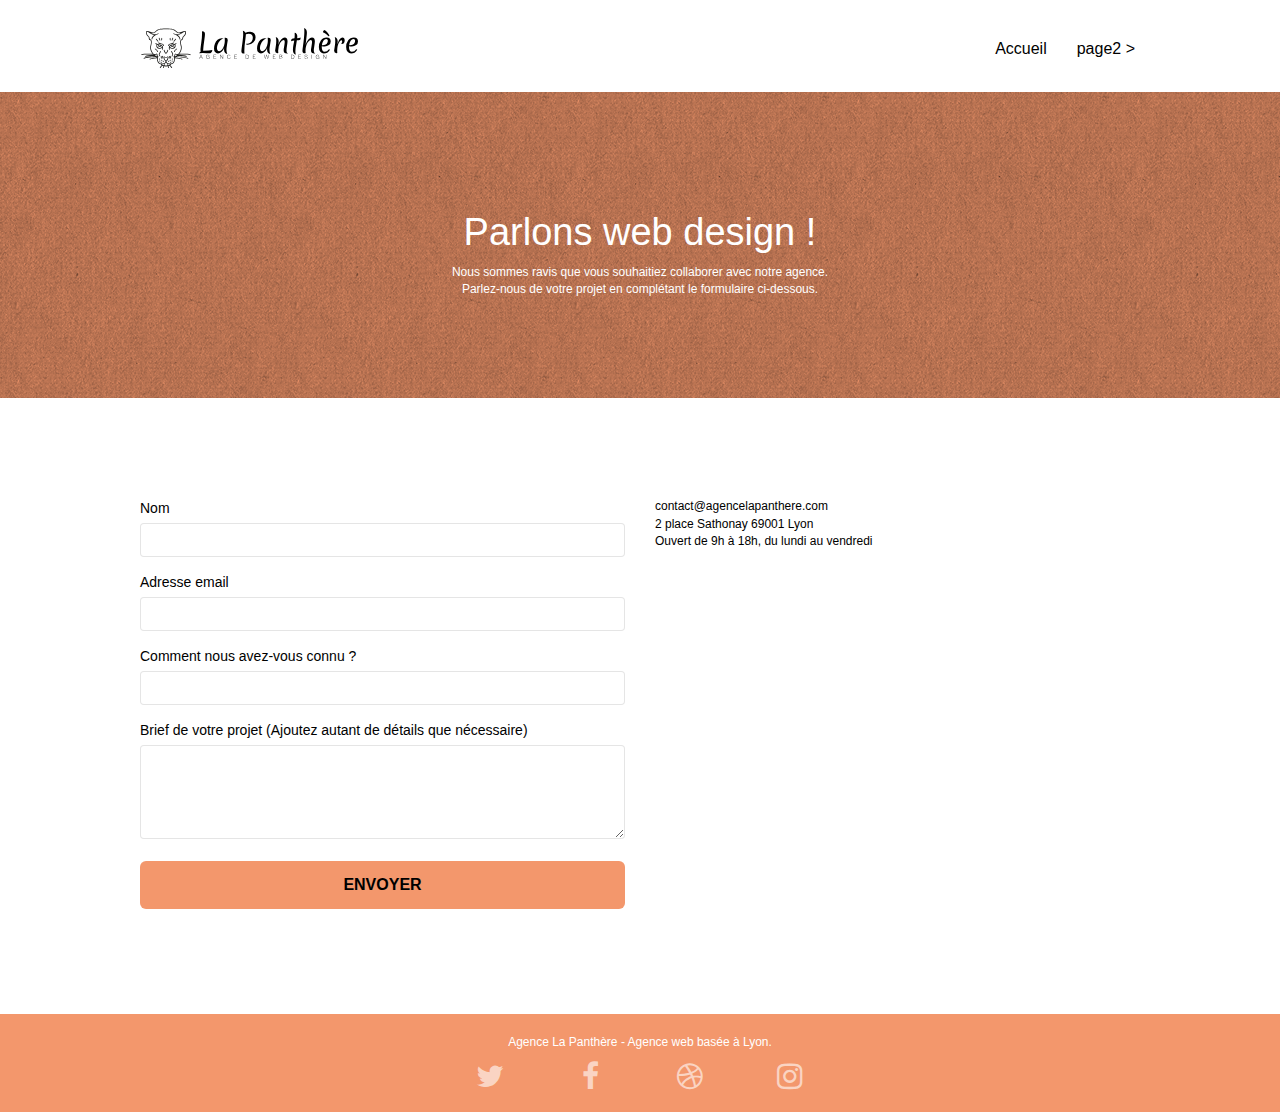
<file: page2.html>
<!doctype html>
<html lang="Default">
<head>
    <meta charset="utf-8">
    <meta name="keywords" content="">
    <meta name="description" content="">
    <meta name="viewport" content="width=device-width, initial-scale=1.0, viewport-fit=cover">
    <link rel="shortcut icon" type="image/png" href="favicon.jpg">
    
	<link rel="stylesheet" type="text/css" href="./css/bootstrap.min.css">
	<link rel="stylesheet" type="text/css" href="style.css">
	<link rel="stylesheet" type="text/css" href="./css/font-awesome.min.css">
	<link rel="stylesheet" type="text/css" href="./css/et-line.min.css">
	
    
	<script src="./js/jquery-2.1.0.min.js"></script>
	<script src="./js/bootstrap.min.js"></script>
	<script src="./js/blocs.min.js"></script>
	<script src="./js/jqBootstrapValidation.js"></script>
	<script src="./js/formHandler.js"></script>
    <title>page2</title>

    
<!-- Analytics -->
 
<!-- Analytics END -->
    
</head>
<body>
<!-- Principal conteneur -->
<div class="page-container">
    
<!-- bloc-0 -->
<div class="bloc bgc-white l-bloc " id="bloc-0">
	<div class="container bloc-sm">
		<nav class="navbar row">
			<div class="navbar-header">
				<a class="navbar-brand" href="index.html"><img src="img/agence-la-panthere-monochrome.svg" alt="atlanta web design logo" height="40" /></a>
				<button id="nav-toggle" type="button" class="ui-navbar-toggle navbar-toggle" data-toggle="collapse" data-target=".navbar-1">
					<span class="sr-only">Toggle navigation</span><span class="icon-bar"></span><span class="icon-bar"></span><span class="icon-bar"></span>
				</button>
			</div>
			<div class="collapse navbar-collapse navbar-1 special-dropdown-nav">
				<ul class="site-navigation nav navbar-nav">
					<li>
						<a href="index.html">Accueil</a>
					</li>
					<li>
					</li>
					<li>
						<a href="page2.html">page2 &gt;</a>
					</li>
				</ul>
			</div>
		</nav>
	</div>
</div>
<!-- bloc-0 END -->

<!-- bloc-6 -->
<div class="bloc bg-dots-bg bg-repeat bgc-atomic-tangerine d-bloc bloc-bg-texture texture-paper" id="bloc-6">
	<div class="container bloc-lg">
		<div class="row">
			<div class="col-sm-12">
				<h1 class="text-center hero-bloc-text tc-white">
					Parlons web design !
				</h1>
				<p class="text-center mg-lg tc-white tight-width-whitespace">
					Nous sommes ravis que vous souhaitiez collaborer avec notre agence.<br>
					Parlez-nous de votre projet en complétant le formulaire ci-dessous.
				</p>
			</div>
		</div>
	</div>
</div>
<!-- bloc-6 END -->

<!-- bloc-7 -->
<div class="bloc bgc-white l-bloc" id="bloc-7">
	<div class="container bloc-lg">
		<div class="row">
			<div class="col-sm-6">
				<form id="form_1" novalidate success-msg="Your message has been sent." fail-msg="Sorry it seems that our mail server is not responding, Sorry for the inconvenience!">
					<div class="form-group">
						<label>
							Nom
						</label>
						<input id="name" class="form-control" required />
					</div>
					<div class="form-group">
						<label>
							Adresse email
						</label>
						<input id="email" class="form-control" type="email" required />
					</div>
					<div class="form-group">
						<label>
							Comment nous avez-vous connu ?
						</label>
						<input class="form-control" type="email" required id="input_504" />
					</div>
					<div class="form-group">
						<label>
							Brief de votre projet (Ajoutez autant de détails que nécessaire)<br>
						</label><textarea id="message" class="form-control" rows="4" cols="50" required></textarea>
					</div> 
					<button class="bloc-button btn btn-lg btn-block cta-hero btn-atomic-tangerine" type="submit">
						Envoyer
					</button>
				</form>
			</div>
			<div class="col-sm-6">
				<p>
					contact@agencelapanthere.com<br>2 place Sathonay 69001 Lyon<br>Ouvert de 9h à 18h, du lundi au vendredi<br>
				</p>
			</div>
		</div>
	</div>
</div>
<!-- bloc-7 END -->

<!-- ScrollToTop Button -->
<a class="bloc-button btn btn-d scrollToTop" onclick="scrollToTarget('1')"><span class="fa fa-chevron-up"></span></a>
<!-- ScrollToTop Button END-->


<!-- Footer - bloc-8 -->
<div class="bloc bgc-atomic-tangerine d-bloc" id="bloc-8">
	<div class="container bloc-sm">
		<div class="row">
			<div class="col-sm-12">
				<p class="text-center white">
					Agence La Panthère - Agence web basée à Lyon.<br>
				</p>
				<div class="row row-no-gutters social">
					<div class="col-sm-3">
						<div class="text-center">
							<a class="social" href="index.html"><span class="fa fa-twitter icon-md"></span></a>
						</div>
					</div>
					<div class="col-sm-3">
						<div class="text-center">
							<a class="social" href="index.html"><span class="fa fa-facebook icon-md"></span></a>
						</div>
					</div>
					<div class="col-sm-3">
						<div class="text-center">
							<a class="social" href="index.html"><span class="fa fa-dribbble icon-md"></span></a>
						</div>
					</div>
					<div class="col-sm-3">
						<div class="text-center">
							<a class="social" href="index.html"><span class="fa fa-instagram icon-md"></span></a>
						</div>
					</div>
				</div>
			</div>
		</div>
	</div>
</div>
<!-- Footer - bloc-8 END -->

</div>
<!-- Principal conteneur END -->
    

</body>
</html>
</file>
<file: style.css>
body {
    margin: 0;
    padding: 0;
    background: #FFF;
    overflow-x: hidden;
    -webkit-font-smoothing: antialiased;
    -moz-osx-font-smoothing: grayscale;
}

a,
button {
    transition: all .3s ease-in-out;
    outline: none!important;
}

a:hover {
    text-decoration: none;
    cursor: pointer;
}

#page-loading-blocs-notifaction {
    position: fixed;
    top: 0;
    bottom: 0;
    width: 100%;
    z-index: 100000;
    background: #FFFFFF url("img/pageload-spinner.gif") no-repeat center center;
}

.bloc {
    width: 100%;
    clear: both;
    background: 50% 50% no-repeat;
    padding: 0 50px;
    -webkit-background-size: cover;
    -moz-background-size: cover;
    -o-background-size: cover;
    background-size: cover;
    position: relative;
}


.bloc .container {
    padding-left: 0;
    padding-right: 0;
}

.bloc-lg {
    padding: 100px 50px;
}

.bloc-md {
    padding: 50px;
}

.bloc-sm {
    padding: 20px 50px;
}

.bg-center,
.bg-l-edge,
.bg-r-edge,
.bg-t-edge,
.bg-b-edge,
.bg-tl-edge,
.bg-bl-edge,
.bg-tr-edge,
.bg-br-edge,
.bg-repeat {
    -webkit-background-size: auto!important;
    -moz-background-size: auto!important;
    -o-background-size: auto!important;
    background-size: auto!important;
}

.bg-repeat {
    background: repeat;
}

.bg-t-edge {
    background: top no-repeat;
}

.bloc-bg-texture::before {
    content: "";
    background-size: 2px 2px;
    position: absolute;
    top: 0;
    bottom: 0;
    left: 0;
    right: 0;
}

.texture-paper::before {
    background: url("img/texture-paper.png");
    background-size: 280px 280px;
}

.b-parallax {
    background-attachment: fixed;
}

.d-bloc {
    color: rgba(255, 255, 255, .7);
}

.d-bloc button:hover {
    color: rgba(255, 255, 255, .9);
}

.d-bloc .icon-round,
.d-bloc .icon-square,
.d-bloc .icon-rounded,
.d-bloc .icon-semi-rounded-a,
.d-bloc .icon-semi-rounded-b {
    border-color: rgba(255, 255, 255, .9);
}

.d-bloc .divider-h span {
    border-color: rgba(255, 255, 255, .2);
}

.d-bloc .a-btn,
.d-bloc .navbar a,
.d-bloc .navbar-brand,
.d-bloc a .icon-sm,
.d-bloc a .icon-md,
.d-bloc a .icon-lg,
.d-bloc a .icon-xl,
.d-bloc h1 a,
.d-bloc h2 a,
.d-bloc h3 a,
.d-bloc h4 a,
.d-bloc h5 a,
.d-bloc h6 a,
.d-bloc p a {
    color: rgba(255, 255, 255, .6);
}

.d-bloc .a-btn:hover,
.d-bloc .navbar a:hover,
.d-bloc .navbar-brand:hover,
.d-bloc a:hover .icon-sm,
.d-bloc a:hover .icon-md,
.d-bloc a:hover .icon-lg,
.d-bloc a:hover .icon-xl,
.d-bloc h1 a:hover,
.d-bloc h2 a:hover,
.d-bloc h3 a:hover,
.d-bloc h4 a:hover,
.d-bloc h5 a:hover,
.d-bloc h6 a:hover,
.d-bloc p a:hover {
    color: rgba(255, 255, 255, 1);
}

.d-bloc .navbar-toggle .icon-bar {
    background: rgba(255, 255, 255, 1);
}

.d-bloc .btn-wire,
.d-bloc .btn-wire:hover {
    color: rgba(255, 255, 255, 1);
    border-color: rgba(255, 255, 255, 1);
}

.d-bloc .panel {
    color: rgba(0, 0, 0, .5);
}

.d-bloc .panel button:hover {
    color: rgba(0, 0, 0, .7);
}

.d-bloc .panel icon {
    border-color: rgba(0, 0, 0, .7);
}

.d-bloc .panel .divider-h span {
    border-color: rgba(0, 0, 0, .1);
}

.d-bloc .panel .a-btn {
    color: rgba(0, 0, 0, .6);
}

.d-bloc .panel .a-btn:hover {
    color: rgba(0, 0, 0, 1);
}

.d-bloc .panel .btn-wire,
.d-bloc .panel .btn-wire:hover {
    color: rgba(0, 0, 0, .7);
    border-color: rgba(0, 0, 0, .3);
}

.x-bloc{
    width: auto;
}

.d-bloc .panel,
.l-bloc {
    color: rgba(0, 0, 0, .5);
}

.d-bloc .panel button:hover,
.l-bloc button:hover {
    color: rgba(0, 0, 0, .7);
}

.l-bloc .icon-round,
.l-bloc .icon-square,
.l-bloc .icon-rounded,
.l-bloc .icon-semi-rounded-a,
.l-bloc .icon-semi-rounded-b {
    border-color: rgba(0, 0, 0, .7);
}

.d-bloc .panel .divider-h span,
.l-bloc .divider-h span {
    border-color: rgba(0, 0, 0, .1);
}

.d-bloc .panel .a-btn,
.l-bloc .a-btn,
.l-bloc .navbar a,
.l-bloc .navbar-brand,
.l-bloc a .icon-sm,
.l-bloc a .icon-md,
.l-bloc a .icon-lg,
.l-bloc a .icon-xl,
.l-bloc h1 a,
.l-bloc h2 a,
.l-bloc h3 a,
.l-bloc h4 a,
.l-bloc h5 a,
.l-bloc h6 a,
.l-bloc p a {
    color: rgba(0, 0, 0, .6);
}

.d-bloc .panel .a-btn:hover,
.l-bloc .a-btn:hover,
.l-bloc .navbar a:hover,
.l-bloc .navbar-brand:hover,
.l-bloc a:hover .icon-sm,
.l-bloc a:hover .icon-md,
.l-bloc a:hover .icon-lg,
.l-bloc a:hover .icon-xl,
.l-bloc h1 a:hover,
.l-bloc h2 a:hover,
.l-bloc h3 a:hover,
.l-bloc h4 a:hover,
.l-bloc h5 a:hover,
.l-bloc h6 a:hover,
.l-bloc p a:hover {
    color: rgba(0, 0, 0, 1);
}

.l-bloc .navbar-toggle .icon-bar {
    color: rgba(0, 0, 0, .6);
}

.d-bloc .panel .btn-wire,
.d-bloc .panel .btn-wire:hover,
.l-bloc .btn-wire,row
.l-bloc .btn-wire:hover {
    color: rgba(0, 0, 0, .7);
    border-color: rgba(0, 0, 0, .3);
}

.voffset {
    margin-top: 30px;
}

.voffset-lg {
    margin-top: 80px;
}

.row-no-gutters {
    margin-right: 0;
    margin-left: 0;
}


.row.row-no-gutters > [class^="col-"],
.row.row-no-gutters > [class*=" col-"] {
    padding-right: 0;
    padding-left: 0;
}

#bloc-1-hero h1 {
    font-size: 32px;
}

.navbar {
    margin-bottom: 0;
    z-index: 1;
}

.navbar-brand {
    height: auto;
    padding: 3px 15px;
    font-size: 25px;
    font-weight: normal;
    font-weight: 600;
    line-height: 44px;
}

.navbar-brand img {
    max-height: 200px;
    margin: 0 5px 0 0;
    display: inline;
}

.navbar-brand img[src$=svg] {
    min-width: 100px;
}

.nav-center .navbar-brand img {
    margin: 0;
}

.navbar .nav {
    padding-top: 2px;
    margin-right: -16px;
    float: right;
    z-index: 1;
}

.nav > li {
    margin-top: 4px;
    font-size: 16px;
}

.navbar-nav .open .dropdown-menu > li > a {
    text-align: inherit;
}

.nav > li a:hover,
.nav > li a:focus {
    background: transparent;
}

.navbar-toggle {
    margin: 10px 10px 0 0;
    border: 0px;
}

.navbar-toggle:hover {
    background: transparent!important;
}

.navbar-toggle .icon-bar {
    background-color: rgba(0, 0, 0, .5);
    width: 26px;
}

.nav-invert .navbar .nav {
    float: left;
}

.nav-invert .navbar-header,
.nav-invert .navbar-brand {
    float: right;
    position: relative;
    z-index: 2;
}

.col-sm-12>img{
    width: 75%;
}

@media (min-width: 768px) {
    .site-navigation {
        position: absolute;
        top: 50%;
        right: 20px;
        transform: translate(0, -50%);
        -webkit-transform: translateY(-50%);
    }
    .nav > li .dropdown-menu a,
    .nav > li .dropdown-menu a:hover {
        color: #484848;
    }
    .nav-invert .site-navigation {
        left: 0;
        right: 0;
    }
    .nav-center {
        text-align: center;
    }
    .nav-center .navbar-header {
        width: 100%;
    }
    .nav-center .navbar-header,
    .nav-center .navbar-brand,
    .nav-center .nav > li {
        float: none;
        display: inline-block;
    }
    .nav-center .site-navigation {
        position: relative;
        width: 100%;
        right: 0;
        margin-right: 0px;
        margin-top: 20px;
    }
    .nav-center.mini-nav .navbar-toggle {
        float: none;
        margin: 10px auto 0;
    }
}

.nav > li > .dropdown a {
    background: none!important;
    display: block;
    padding: 14px 15px;
}

nav .caret {
    margin: 0 5px;
}

.dropdown-menu .dropdown-menu {
    top: -8px;
    left: 100%;
}

.dropdown-menu .dropmenu-flow-right {
    top: 100%;
    left: 0;
    margin-left: -1px;
    border-top-left-radius: 0;
    border-top-right-radius: 0;
}

.dropdown-menu .dropdown span {
    border: 4px solid black;
    border-top-color: transparent;
    border-right-color: transparent;
    border-bottom-color: transparent;
    margin: 6px -5px 0 0!important;
    float: right;
}

.mg-md {
    margin-top: 10px;
    margin-bottom: 20px;
}

.mg-lg {
    margin-top: 10px;
    margin-bottom: 40px;
}

.btn {
    margin: 0 5px 5px 0;
}

.btn.pull-right {
    margin: 0 0 5px 5px;
}

.btn-d,
.btn-d:hover,
.btn-d:focus {
    color: #FFF;
    background: rgba(0, 0, 0, .3);
}

button {
    outline: none!important;
}

.btn-rd {
    border-radius: 40px;
}

.btn-clean {
    border: 1px solid rgba(0, 0, 0, .08);
    border-bottom-color: rgba(0, 0, 0, .1);
    text-shadow: 0 1px 0 rgba(0, 0, 1, .1);
    box-shadow: 0 1px 3px rgba(0, 0, 1, .25), inset 0 1px 0 0 rgba(255, 255, 255, .15);
}

.icon-md {
    font-size: 30px!important;
}

.icon-lg {
    font-size: 60px!important;
}

.sm-shadow {
    text-shadow: 0 1px 2px rgba(0, 0, 0, .3);
}

.panel-sq,
.panel-sq .panel-heading,
.panel-sq .panel-footer {
    border-radius: 0;
}

.panel-rd {
    border-radius: 30px;
}

.panel-rd .panel-heading {
    border-radius: 29px 29px 0 0;
}

.panel-rd .panel-footer {
    border-radius: 0 0 29px 29px;
}

.form-control {
    border-color: rgba(0, 0, 0, .1);
    box-shadow: none;
}

.scrollToTop {
    width: 40px;
    height: 40px;
    position: fixed;
    bottom: 20px;
    right: 20px;
    opacity: 0;
    z-index: 500;
    transition: all .3s ease-in-out;
}

.scrollToTop span {
    margin-top: 6px;
}

.showScrollTop {
    font-size: 14px;
    opacity: 1;
}

a[data-lightbox] {
    position: relative;
    display: block;
    text-align: center;
}

a[data-lightbox]:hover::before {
    content: "+";
    font-family: "HelveticaNeue-Light", "Helvetica Neue Light", "Helvetica Neue", Helvetica, Arial;
    font-size: 32px;
    width: 50px;
    height: 50px;
    margin-left: -25px;
    border-radius: 50%;
    background: rgba(0, 0, 0, .6);
    color: #FFF;
    font-weight: 100;
    z-index: 1;
    position: absolute;
    top: 50%;
    transform: translateY(-50%);
    -webkit-transform: translateY(-50%);
}

a[data-lightbox]:hover img {
    opacity: 0.6;
    -webkit-animation-fill-mode: none;
    animation-fill-mode: none;
}

#lightbox-modal {
    display: flex;
    align-items: center;
}

#lightbox-modal .modal-dialog {
    width: 90%;
    max-width: 900px;
    margin: 0 auto 0;
}

#lightbox-modal .modal-dialog img {
    max-height: 90vh;
    margin: 0 auto;
}

.lightbox-caption {
    padding: 20px;
    color: #FFF;
    background: rgba(0, 0, 0, .5);
    position: absolute;
    left: 15px;
    right: 15px;
    bottom: 5px;
}

.close-lightbox {
    color: #FFF;
    font-size: 30px;
    position: absolute;
    top: 20px;
    right: 20px;
    z-index: 20;
    background: rgba(0, 0, 0, .5);
    border: none;
    line-height: 30px;
    padding: 0 9px 5px;
    opacity: 0.3;
}

.close-lightbox:hover,
.next-lightbox:hover,
.prev-lightbox:hover {
    opacity: 1.0;
    color: #FFF;
}

.next-lightbox,
.prev-lightbox {
    font-size: 20px;
    color: rgba(255, 255, 255, .9);
    background: rgba(0, 0, 0, .5);
    transition: all .2s ease-in-out;
    position: absolute;
    top: 45%;
    z-index: 1;
    opacity: 0.4;
}

.next-lightbox {
    padding: 6px 8px 1px 13px;
    right: 25px;
}

.prev-lightbox {
    padding: 6px 13px 1px 10px;
    left: 25px;
}

.snapshot-lb .modal-body {
    padding-bottom: 45px;
}

.snapshot-lb .lightbox-caption {
    padding: 0;
    color: rgba(0, 0, 0, .5);
    background: none;
}

h1,
h2,
h3,
h4,
h5,
h6,
p,
label,
.btn,
a {
    font-family: "helvetica";
    font-weight: 400;
    color: black!important;
}

.container {
    max-width: 1000px;
}

.hero-bloc-text {
    font-size: 38px;
}

.hero-bloc-text-sub {
    font-size: 36px;
}

.statement-bloc-text {
    line-height: 26px;
    font-style: italic;
    font-size: 20px;
    text-align: center;
    font-weight: lighter;
    max-width: 520px;
    margin: auto auto auto auto;
}

p {
    font-size: 12px;
}

.tight-width-whitespace {
    max-width: 600px;
    margin: auto auto auto auto;
}

.h1 {
    font-size: 20px;
    font-family: "Open Sans";
}

.cta-hero {
    margin-top: 22px;
    color: #FFFFFF!important;
    text-transform: uppercase;
    padding: 12px 28px 12px 28px;
    font-size: 16px;
    font-weight: 700;
}

.social {
    max-width: 400px;
    margin: auto auto auto auto;
}

h2 {
    font-size: 22px;
    line-height: 1.4em;
}

h3 {
    font-size: 15px;
    text-transform: uppercase;
    font-weight: 700;
    color: #333333!important;
}

.med-width-whitespace {
    max-width: 100%;
    margin: auto auto auto auto;
    box-shadow: 0px 0px 0px #000000;
}

h1 {
    color: #333333!important;
}

h4 {
    color: #333333!important;
}

.icons {
    margin-bottom: 14px;
    margin-top: 24px;
}

.white {
    color: #FFFFFF!important;
}

.black{
    color: #000000;
}

.text-center{
   text-align: center;
}

.portfolio-thumb {
    margin: auto;
}

.portfolio-row {
    margin-bottom: 44px;
    margin-top: 50px;
}

.avatar {
    box-shadow: 0px 4px 9px rgba(0, 0, 0, 0.3);
}

.black-background {
    background-color: rgba(165, 147, 99, 0.7);
    padding: 40px 40px 40px 40px;
}

.bold-link {
    font-weight: 900;
    text-decoration: underline!important;
}

.bgc-white {
    background-color: #FFFFFF;
}

.bgc-dark-slate-blue {
    background-color: #364577;
}

.bgc-atomic-tangerine {
    background-color: #F3976C;
    display: flex;
    justify-content: center;
    align-items: center;
    width: 100%;    
}

.tc-white {
    color: #ffffff!important;
}

.btn-atomic-tangerine {
    background: #F3976C;
    color: black!important;
}

.btn-atomic-tangerine:hover {
    background: #c27956!important;
    color: black!important;
}

.ltc-white {
    color: #FFFFFF!important;
}

.ltc-white:hover {
    color: #cccccc!important;
}

.ltc-atomic-tangerine {
    color: #F3976C!important;
}

.ltc-atomic-tangerine:hover {
    color: #c27956!important;
}

.icon-dark-slate-blue {
    color: #364577!important;
    border-color: #364577!important;
}

.bg-dots-bg {
    background-image: url("img/dots-bg.png");
}

.bg-lines-h2-bg {
    background-image: url("img/lines-h2-bg.png");
}

.bg-banniere {
    background-image: url("img/agence-la-panthere.jpg");
}

.bg-presentation {
    background-image: url("img/image-de-presentation.bmp");
}

@media (max-width: 1024px) {
    .bloc {
        padding-left: 20px;
        padding-right: 20px;
    }
    .bloc.full-width-bloc,
    .bloc-tile-2.full-width-bloc .container,
    .bloc-tile-3.full-width-bloc .container,
    .bloc-tile-4.full-width-bloc .container {
        padding-left: 0;
        padding-right: 0;
    }
}

@media (max-width: 992px) and (min-width: 768px) {
    .navbar .nav {
        max-width: 80%
    }
    .nav-center.navbar .nav {
        max-width: 100%
    }
}

@media only screen and (min-width: 768px) and (max-width: 1024px) and (orientation: landscape) {
    .b-parallax {
        background-attachment: scroll;
    }
}

@media only screen and (min-width: 1024px) and (max-width: 1366px) and (-webkit-min-device-pixel-ratio: 1.5) {
    .b-parallax {
        background-attachment: scroll;
    }
}

@media (max-width: 991px) {
    .container {
        width: 100%;
    }
    .b-parallax {
        background-attachment: scroll;
    }
    .page-container,
    #hero-bloc {
        overflow-x: hidden;
        position: relative;
    }
   
    .bloc-group,
    .bloc-group .bloc {
        display: block;
        width: 100%;
    }
    .bloc-fill-screen .fill-bloc-top-edge,
    .bloc-fill-screen .fill-bloc-bottom-edge {
        padding: 0 20px;        
    }
}

@media (max-width: 767px) {
    .page-container {
        overflow-x: hidden;
        position: relative;
    }
    h1,
    h2,
    h3,
    h4,
    h5,
    h6,
    p,
    #disqus_thread {
        padding-left: 10px!important;
        padding-right: 10px!important;
    }
    .b-parallax {
        background-attachment: scroll;
    }
    .navbar .nav {
        padding-top: 0;
        border-top: 1px solid rgba(0, 0, 0, .2);
        float: none!important;
    }
    .navbar.row {
        margin-left: 0;
        margin-right: 0;
    }
    .site-navigation {
        position: inherit;
        transform: none;
        -webkit-transform: none;
        -ms-transform: none;
    }
    .nav > li {
        margin-top: 0;
        border-bottom: 1px solid rgba(0, 0, 0, .1);
        background: rgba(0, 0, 0, .05);
        text-align: left;
        padding-left: 15px;
        width: 100%;
    }
    .nav > li:hover {
        background: rgba(0, 0, 0, .08);
    }
    .dropdown .dropdown a .caret {
        float: none;
        margin: 5px 0 0 10px!important;
        border: 4px solid black;
        border-bottom-color: transparent;
        border-right-color: transparent;
        border-left-color: transparent;
    }
    #hero-bloc .navbar .nav {
        background: rgba(0, 0, 0, .8);
    }
    #hero-bloc .navbar .nav a {
        color: rgba(255, 255, 255, .6);
    }
    .hero {
        padding: 50px 0;
    }
    .hero-nav {
        left: -1px;
        right: -1px;
    }
    .navbar-collapse {
        padding: 0;
        overflow-x: hidden;
        -webkit-box-shadow: none;
        box-shadow: none;
    }
    .navbar-brand img {
        max-height: 40px;
        width: auto;
    }
    .nav-invert .navbar-header {
        float: none;
        width: 100%;
    }
    .nav-invert .navbar-toggle {
        float: left;
        margin-left: 10px;
    }
    .bloc {
        padding-left: 0;
        padding-right: 0;
    }
    .bloc-xxl,
    .bloc-xl,
    .bloc-lg {
        padding: 40px 0;
    }
    .bloc-sm,
    .bloc-md {
        padding-left: 0;
        padding-right: 0;
    }
    .bloc-tile-2 .container,
    .bloc-tile-3 .container,
    .bloc-tile-4 .container,
    .bloc-fill-screen .fill-bloc-top-edge,
    .bloc-fill-screen .fill-bloc-bottom-edge {
        padding-left: 0;
        padding-right: 0;
    }
    .a-block {
        padding: 0 10px;
    }
    .btn-dwn {
        display: none;
    }
    .voffset {
        margin-top: 5px;
    }
    .voffset-md {
        margin-top: 20px;
    }
    .voffset-lg {
        margin-top: 30px;
    }
    form {
        padding: 5px;
    }
    .close-lightbox {
        display: inline-block;
    }
    .blocsapp-device-iphone5 {
        background-size: 216px 425px;
        padding-top: 60px;
        width: 216px;
        height: 425px;
    }
    .blocsapp-device-iphone5 img {
        width: 180px;
        height: 320px;
    }
}

@media (max-width: 400px) {
    .bloc {
        padding-left: 0;
        padding-right: 0;
    }
}

@media (max-width: 767px) {
    .bloc-mob-center-text {
        text-align: center;
    }
}
</file>
